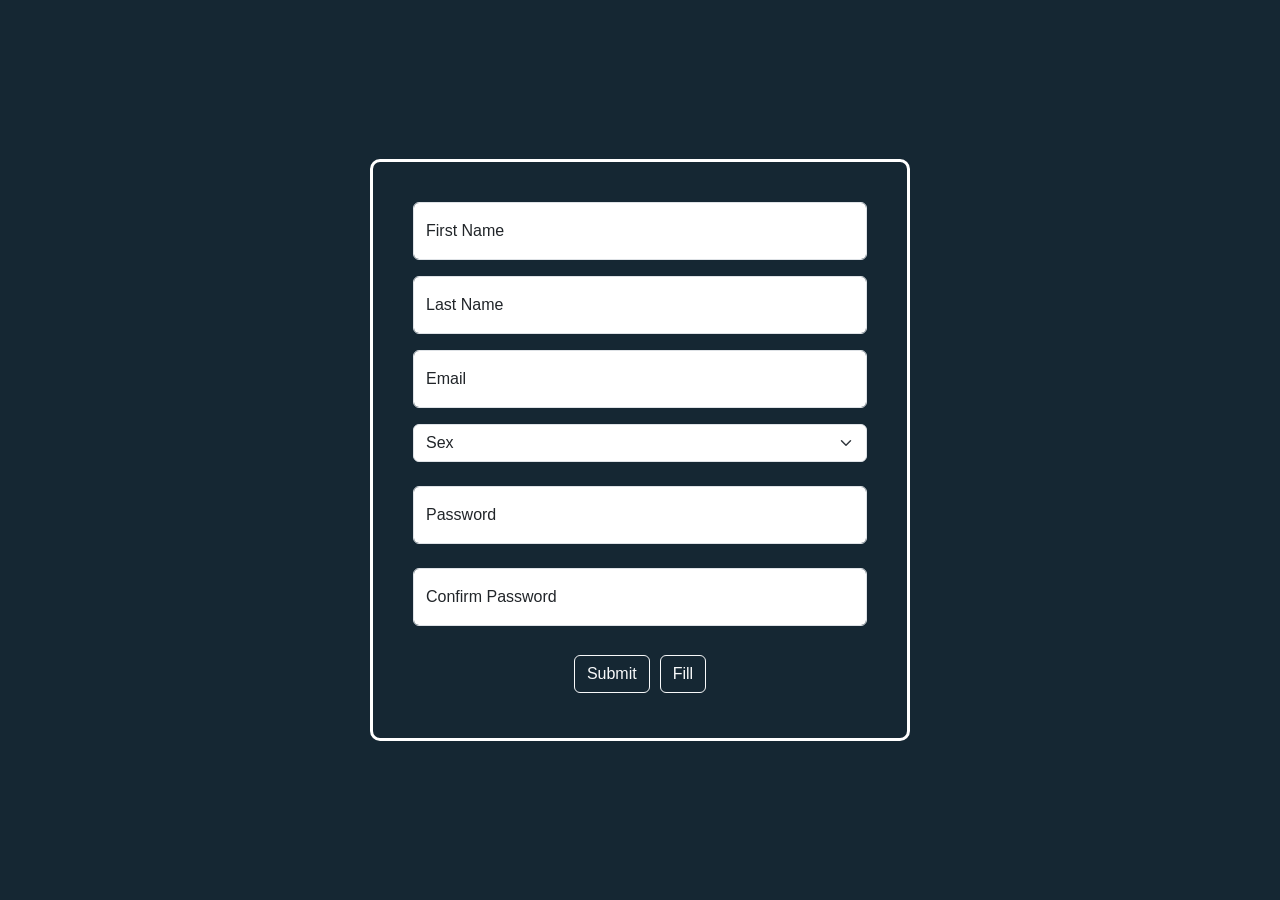
<file: practice 2/index.html>
<!DOCTYPE html>
<html lang="en">
<head>
    <meta charset="UTF-8">
    <meta name="viewport" content="width=device-width, initial-scale=1.0">
    <title>Practice</title>
    <link rel="stylesheet" href="https://cdn.jsdelivr.net/npm/bootstrap@5.3.2/dist/css/bootstrap.min.css">
    <link href="assets/styles.css" rel="stylesheet">

    <!-- Compiled and minified JavaScript -->
    <script src="https://cdn.jsdelivr.net/npm/bootstrap@5.3.2/dist/js/bootstrap.bundle.min.js"></script>
</head>
<body>
    <div class="row">
        <div class="form-holder">
            <div class="form-content">
                <div class="form-items">
                <form method="post">
                    <div class="form-floating mb-3">
                        <input type="text" class="form-control" id="floatingInputFirstName" placeholder="name@example.com">
                        <label for="floatingInput">First Name</label>
                    </div>
                    <div class="form-floating mb-3">
                        <input type="text" class="form-control" id="floatingInputLastName" placeholder="name@example.com">
                        <label for="floatingInput">Last Name</label>
                    </div>
                    <div class="form-floating mb-3">
                        <input type="text" class="form-control" id="floatingInputEmail" placeholder="name@example.com">
                        <label for="floatingInput">Email</label>
                    </div>
                    <select class="form-select" aria-label="Default select example" id="Selector">
                        <option selected>Sex</option>
                        <option value="1">Male</option>
                        <option value="2">Female</option>
                        <option value="3">Another one</option>
                    </select><br>
                    <div class="form-floating">
                        <input type="password" class="form-control" id="floatingPassword" placeholder="Password">
                        <label for="floatingPassword">Password</label>
                    </div> <br>
                    <div class="form-floating">
                        <input type="password" class="form-control" id="floatingPassword2" placeholder="Password">
                        <label for="floatingPassword">Сonfirm Password</label>
                    </div> <br>
                    <div class="button-holder">
                    <input type="submit" class="btn btn-outline-light button-rofl" value="Submit"><br><br>
                    <button type="button" class="btn btn-outline-light" onclick="fillForm()">Fill</button><br>
                </div>
                </form>
            </div>
        </div>
    </div>
</div>
    <script>
        function fillForm(event){
            let i1 = document.getElementById("floatingInputFirstName");
            i1.value = "Иван"
            let i2 = document.getElementById("floatingInputLastName");
            i2.value = "Иванов"
            let i3 = document.getElementById("floatingInputEmail");
            i3.value = "ivanov@mail.ru"
            let i4 = document.getElementById("floatingPassword");
            i4.value = "123"
            let i5 = document.getElementById("floatingPassword2");
            i5.value = "123"
            let i6 = document.getElementById("Selector");
            i6.value = "1"
        }
    </script>
</body>
</html>
</file>
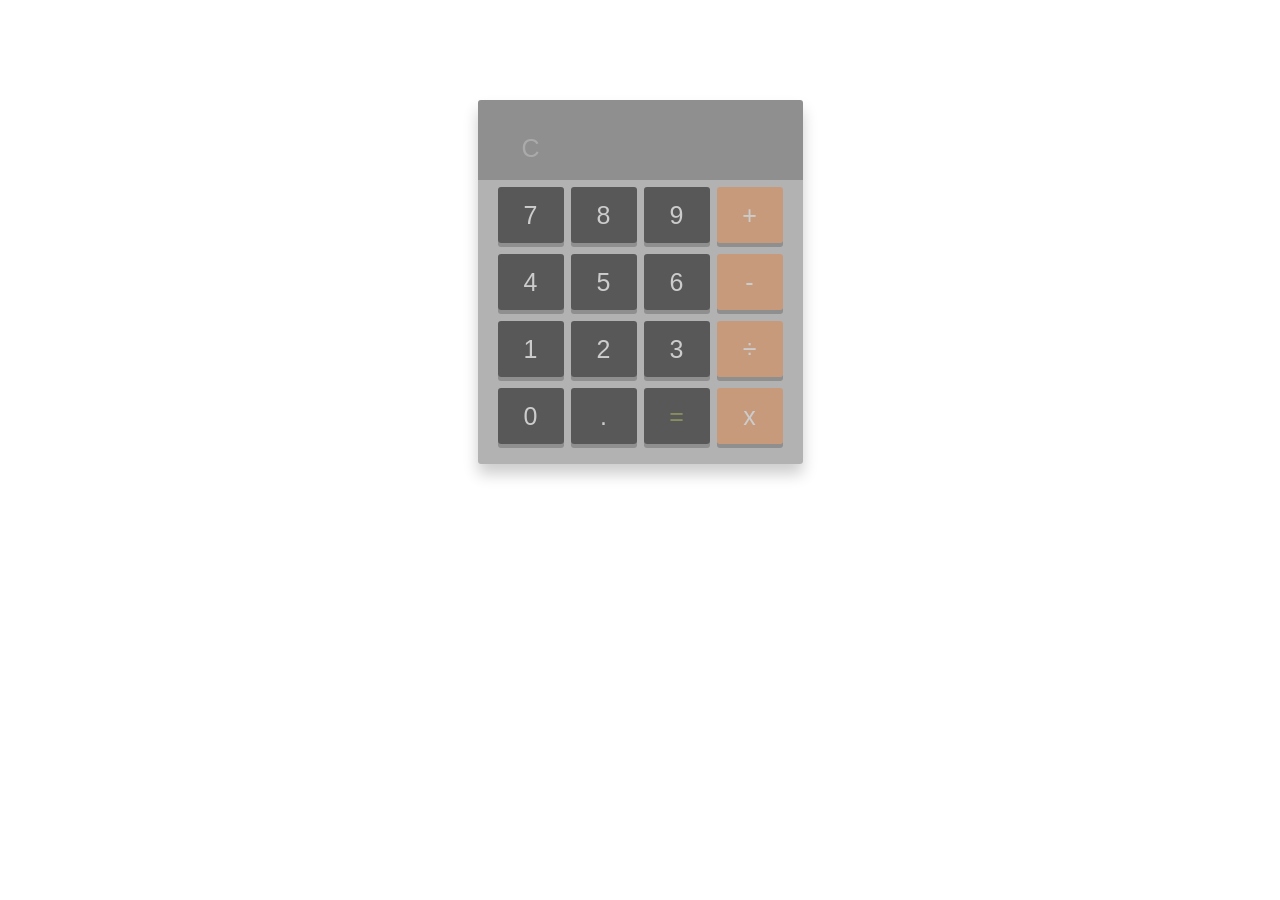
<file: practice 3/index.html>
<!DOCTYPE html>
<html lang="en">

<head>
    <meta charset="UTF-8">
    <meta name="viewport" content="width=devicewidth, initial-scale=1.0">
    <title>Калькулятор</title>
    <link rel="stylesheet" href="./css/style.css">
</head>

<body>
    <div id="calculator">
        <div class="top">
            <span class="clear">C</span>
            <div class="screen"></div>
        </div>
        <div class="keys">
            <span>7</span>
            <span>8</span>
            <span>9</span>
            <span class="operator">+</span>
            <span>4</span>
            <span>5</span>
            <span>6</span>
            <span class="operator">-</span>
            <span>1</span>
            <span>2</span>
            <span>3</span>
            <span class="operator">÷</span>
            <span>0</span>
            <span>.</span>
            <span class="eval">=</span>
            <span class="operator">x</span>
        </div>

    </div>
    <script>
        let keyButtons = document.querySelectorAll('#calculator span');
        let operatorsArray = ['+', '-', 'x', '÷'];
        let decimalDigigAdded = false;
        for (let i = 0; i < keyButtons.length; i++) {
            keyButtons[i].onclick = function (e) {
                let input = document.querySelector('.screen');
                let inputValue = input.innerHTML;
                let buttonValue = this.innerHTML;
                let total = 0.0;
                if (buttonValue == 'C') {
                    input.innerHTML = '';
                    decimalDigigAdded = false;
                } else if (buttonValue == '=') {
                    let equation = inputValue;
                    let lastChar = equation[equation.length -
                        1];
                    equation = equation.replace(/x/g,
                        '*').replace(/÷/g, '/');
                    if (operatorsArray.indexOf(lastChar) > -1
                        || lastChar == '.')
                        equation = equation.replace(/.$/, '');
                    if (equation) {
                        total = eval(equation);
                        if (total.toString().indexOf('.') != -1)
                            total =
                                total.toFixed(2);
                        input.innerHTML = total;
                    }
                    decimalDigigAdded = false;
                } else if (operatorsArray.indexOf(buttonValue) > -1) {
                    let lastChar = inputValue[inputValue.length - 1];
                    if (inputValue != '' && operatorsArray.indexOf(lastChar) == -1)
                        input.innerHTML += buttonValue;
                    else if (inputValue == '' && buttonValue
                        == '-')
                        input.innerHTML += buttonValue;

                    if (operatorsArray.indexOf(lastChar) > -1
                        && inputValue.length > 1)
                        input.innerHTML = inputValue.replace(/.$/, buttonValue);
                    decimalDigigAdded = false;
                } else if (buttonValue == '.') {
                    if (!decimalDigigAdded) {
                        input.innerHTML += buttonValue;
                        decimalDigigAdded = true;
                    }
                } else { input.innerHTML += buttonValue; }
                e.preventDefault();
            }
        }
    </script>
</body>

</html>
</file>
<file: practice 2/assets/styles.css>
.form-holder {
    display: flex;
    flex-direction: column;
    justify-content: center;
    align-items: center;
    text-align: center;
    min-height: 100vh;
}

.form-holder .form-content {
  position: relative;
  text-align: center;
  display: -webkit-box;
  display: -moz-box;
  display: -ms-flexbox;
  display: -webkit-flex;
  display: flex;
  -webkit-justify-content: center;
  justify-content: center;
  -webkit-align-items: center;
  align-items: center;
  padding: 60px;
}
*, body {
    font-family: 'Poppins', sans-serif;
    font-weight: 400;
    -webkit-font-smoothing: antialiased;
    text-rendering: optimizeLegibility;
    -moz-osx-font-smoothing: grayscale;
}

html, body {
    height: 100%;
    background-color: #152733;
    overflow: hidden;
}
.form-content textarea:hover, .form-content textarea:focus {
    border: 0;
    background-color: #ebeff8;
    color: #8D8D8D;
}
.form-content textarea:hover, .form-content 
textarea:focus {
    border: 0;
    background-color: #ebeff8;
    color: #8D8D8D;
}
.form-content .form-items {
    border: 3px solid #fff;
    padding: 40px;
    display: inline-block;
    width: 100%;
    min-width: 540px;
    -webkit-border-radius: 10px;
    -moz-border-radius: 10px;
    border-radius: 10px;
    text-align: left;
    -webkit-transition: all 0.4s ease;
    transition: all 0.4s ease;
}
.button-holder{
    display: flex;
    justify-content:center ;
    align-items: center;
}
.button-rofl{
    margin-right: 10px;
}
</file>
<file: practice 3/css/style.css>
* {
    margin: 0;
    padding: 0;
    box-sizing: border-box;
    font: normal 25px Arial, sans-serif;
    -webkit-touch-callout: none;
    -webkit-user-select: none;
    user-select: none;
}

html {
    height: 100%;
    background-size: cover;
}

#calculator {
    width: 325px;
    height: auto;
    overflow: hidden;
    margin: 100px auto;
    padding: 20px 20px 9px;
    position: relative;
    background: rgba(0, 0 ,0 ,0.3);
    border-radius: 3px;
    box-shadow: 0px 10px 15px rgba(0, 0 ,0 ,0.2);
}

.top span.clear {
    position: absolute;
    z-index: 6;
}

.top .screen{
    height: 80px;
    width: 100%;
    position: absolute;
    top: 0; left: 0;
    padding: 20px 10px;
    background: rgba(0, 0 ,0 ,0.2);
    font-size: 27px;
    font-weight: normal;
    line-height: 48px;
    color: white;
    text-shadow: 1px 1px 2px rgba(0, 0 ,0 ,0.2);
    text-align: right;
    letter-spacing: 1px;
}

.keys, .top {overflow: hidden;}

.keys span, .top span.clear {
    float: left;
    position: relative;
    top: 0;

    cursor: pointer;

    width: 66px;
    height: 56px;

    background: rgba(0, 0 ,0 ,0.5);
    border-radius: 3px;
    box-shadow: 0px 4px rgba(0, 0 ,0 ,0.2);

    margin: 0 7px 11px 0;

    color:#ccc;
    line-height: 56px;
    text-align: center;

    user-select: none;

    transition: all 0.2s ease;
}

.keys span.operator {
    background: rgba(250,100 ,0 ,0.3 );
    margin-right: 0;
}

.keys span.eval{ color: #888e5f;}

.top span.clear{
    background: transparent;
    box-shadow: none;
    color: #aaa;
    width: 56px;
    left: 5px;
}

.keys span:hover{
    background: #abb850;
    color: #ffffff;
}

.top span.clear:hover{
    border-radius: 198px;
    background: rgba(0, 0 ,0 ,0.1);
    color: white;
}

.keys span:active{
    box-shadow: 0px 0px rgba(0, 0 ,0 ,0.2);
    top: 4px;
}

.keys span.eval:active {
    box-shadow: 0px 0px #717a33;
    top: 4px;
}

.top span.clear:active{
    top: 4px;
    box-shadow: 0px 0px #d3545d;
}
</file>
